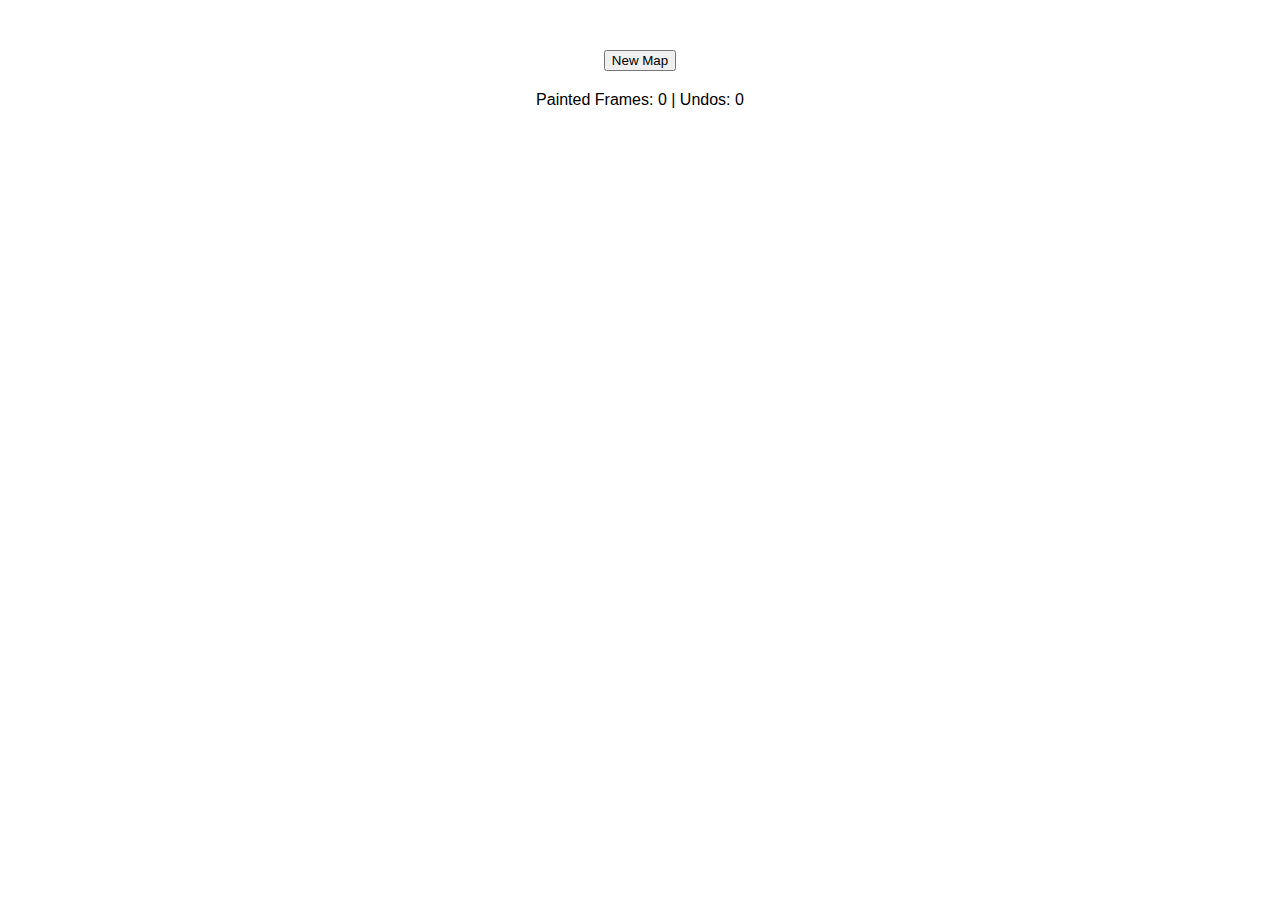
<file: ChessMap/ChessMap.html>
<!DOCTYPE html>
<html lang="en">
<head>
    <meta charset="UTF-8">
    <meta name="viewport" content="width=device-width, initial-scale=1.0">
    <link rel="stylesheet" href="ChessMap.css">
    <title>Random Map Game</title>
</head>
<body>
 <div id="board"></div>
  <button onclick="generateMap()">New Map</button>
  <div id="indicator">Painted Frames: <span id="count">0</span> | Undos: <span id="undos">0</span></div>
  
    <script src="ChessMap.js"></script>
</body>
</html>
</file>
<file: ChessMap/ChessMap.css>
body {
      font-family: 'Arial', sans-serif;
      display: flex;
      flex-direction: column;
      align-items: center;
      margin-top: 50px;
    }

    #board {
      display: grid;
      grid-template-columns: repeat(8, 50px);
      gap: 1px;
    }

    .cell {
      width: 50px;
      height: 50px;
      border: 1px solid #ccc;
      display: flex;
      align-items: center;
      justify-content: center;
      font-size: 12px;
    }

    .start, .finish {
      background-color: yellow;
    }

    .path {
      background-color: lightgreen;
    }

    #indicator {
      margin-top: 20px;
    }
</file>
